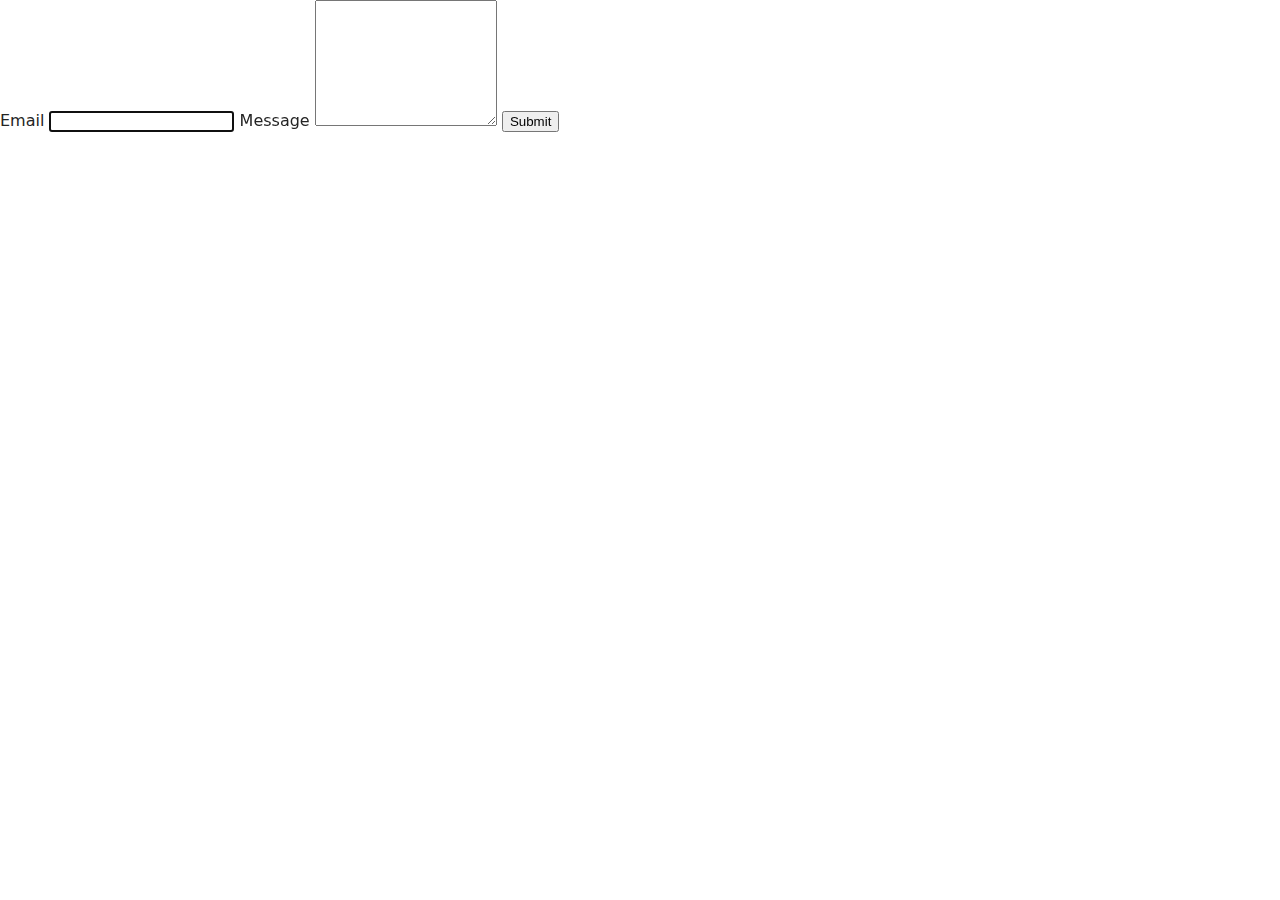
<file: src/2-form.html>
<!DOCTYPE html>
<html lang="en">
  <head>
    <meta charset="UTF-8" />
    <meta name="viewport" content="width=device-width, initial-scale=1.0" />
    <title>Form</title>
    <link rel="stylesheet" href="./css/styles.css" />
  </head>
  <body>
    <main>
      <section class="form-section">
        <form class="feedback-form" autocomplete="off">
          <label>
            Email
            <input type="email" name="email" autofocus />
          </label>
          <label>
            Message
            <textarea name="message" rows="8"></textarea>
          </label>
          <button type="submit">Submit</button>
        </form>
      </section>
    </main>
    <script type="module" src="./js/2-form.js"></script>
  </body>
</html>
</file>
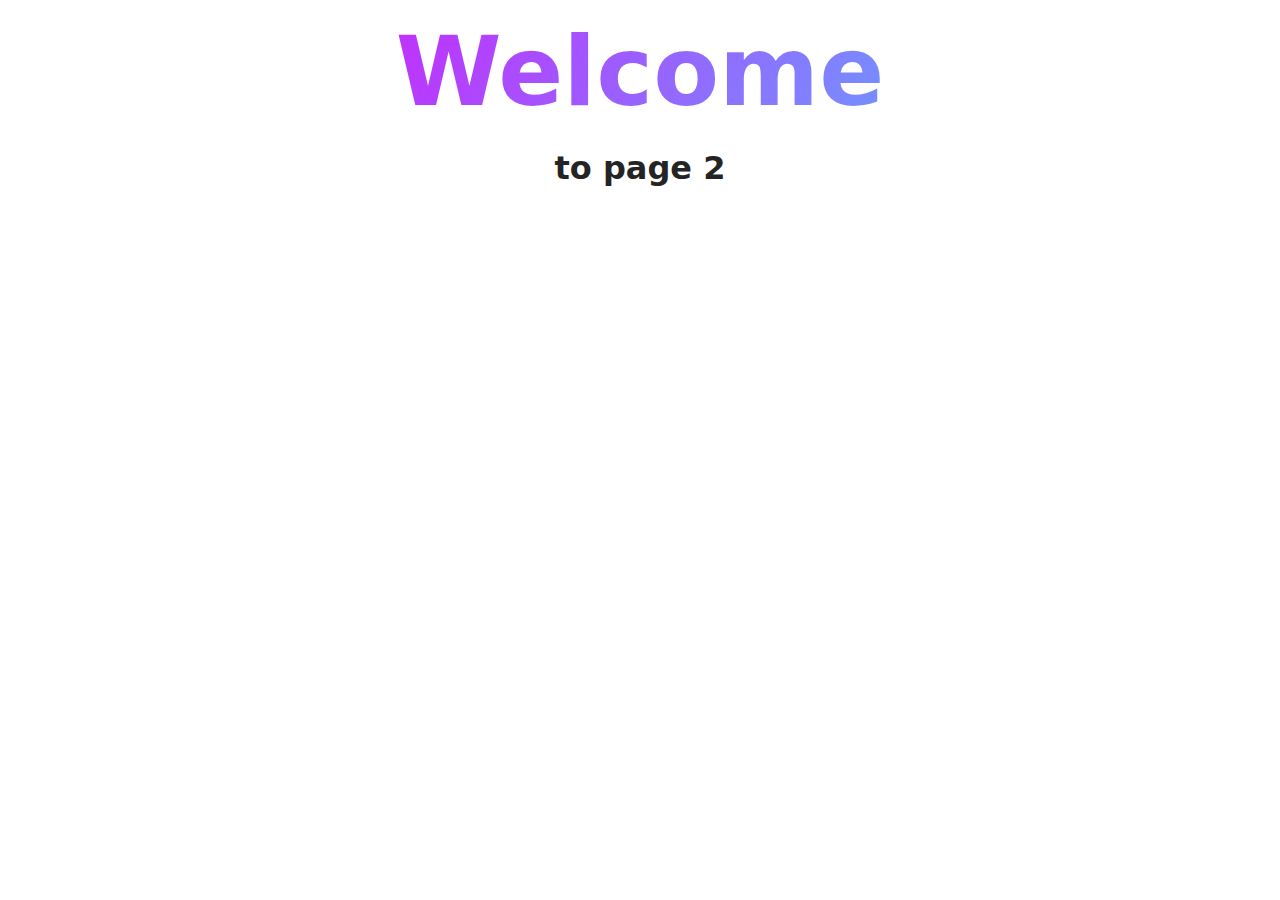
<file: src/page-2.html>
<!DOCTYPE html>
<html lang="en">
  <head>
    <meta charset="UTF-8" />
    <meta http-equiv="X-UA-Compatible" content="IE=edge" />
    <meta name="viewport" content="width=device-width, initial-scale=1.0" />
    <title>Page 2</title>
    <link rel="stylesheet" href="./css/styles.css" />
  </head>
  <body>
    <load
      src="./partials/header.html"
      icon-path="./img/sprite.svg#logo"
      highlight-act="active"
    />

    <main>
      <div class="container">
        <h1 class="main-title">
          <span class="main-title-gradient">Welcome</span> to page 2
        </h1>
        <load src="./partials/back-link.html" />
      </div>
    </main>

    <load src="./partials/footer.html" />
  </body>
</html>
</file>
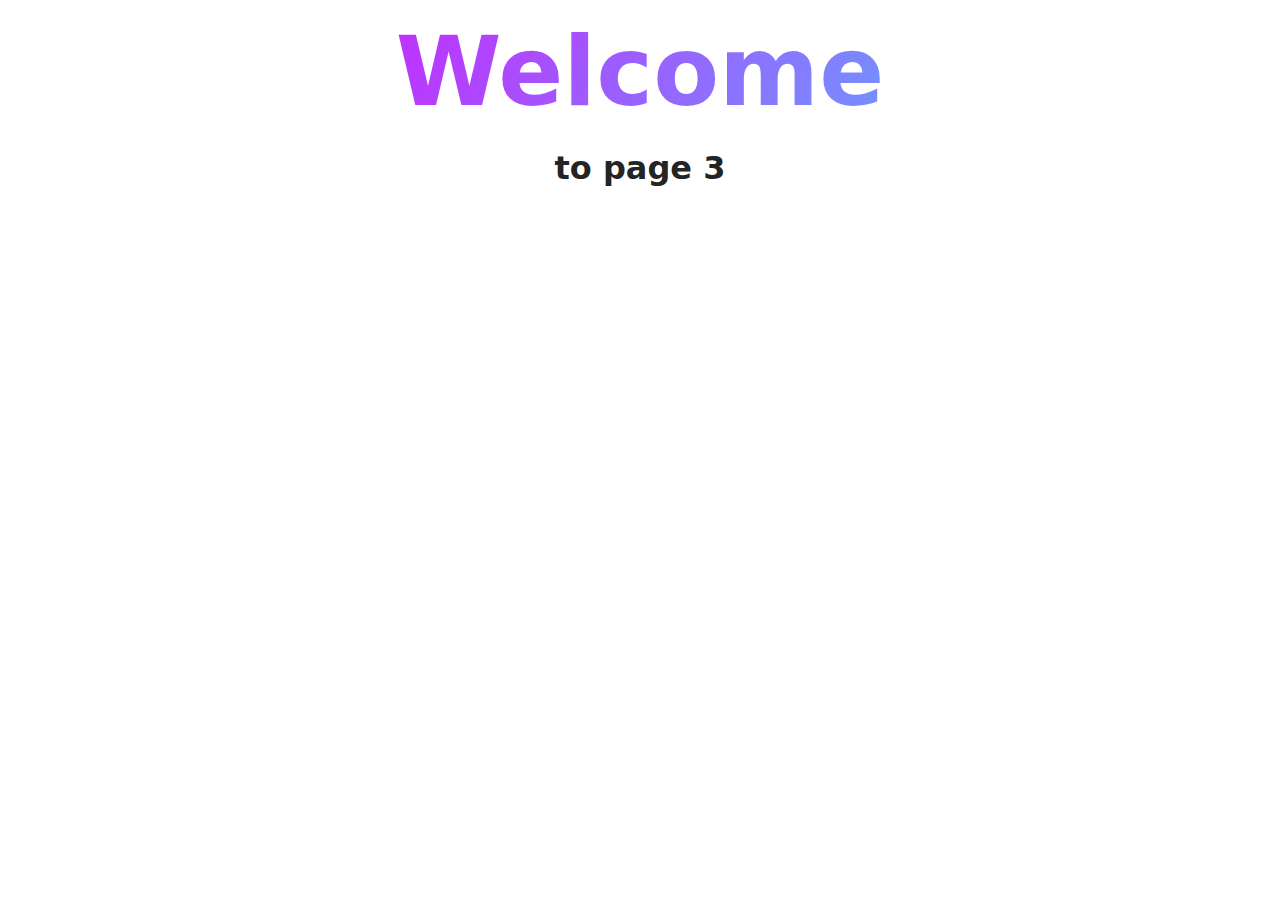
<file: src/page-3.html>
<!DOCTYPE html>
<html lang="en">
  <head>
    <meta charset="UTF-8" />
    <meta http-equiv="X-UA-Compatible" content="IE=edge" />
    <meta name="viewport" content="width=device-width, initial-scale=1.0" />
    <title>Page 3</title>
    <link rel="stylesheet" href="./css/styles.css" />
  </head>
  <body>
    <load
      src="./partials/header.html"
      icon-path="./img/sprite.svg#logo"
      highlight-curr="active"
    />

    <main>
      <div class="container">
        <h1 class="main-title">
          <span class="main-title-gradient">Welcome</span> to page 3
        </h1>
        <load src="./partials/back-link.html" />
      </div>
    </main>

    <load src="./partials/footer.html" />
  </body>
</html>
</file>
<file: src/css/styles.css>
/**
  |============================
  | include css partials with
  | default @import url()
  |============================
*/
/* Common styles */
@import url('./reset.css');
@import url('./base.css');
@import url('./container.css');
@import url('./animations.css');

/* Sections style */
@import url('./header.css');
@import url('./vite-promo.css');
@import url('./badges.css');
@import url('./back-link.css');
@import url('./footer.css');
</file>
